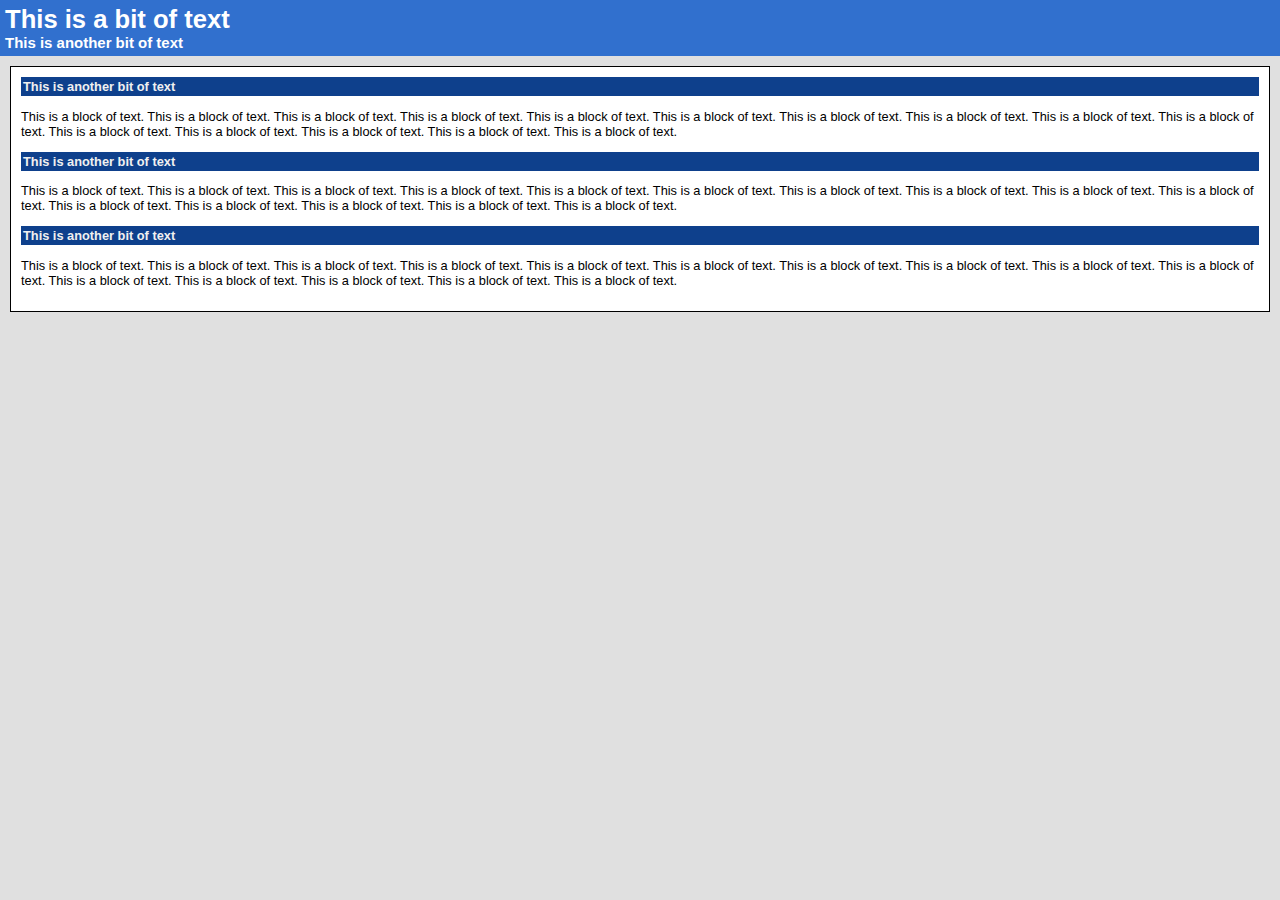
<file: static/htmltest.html>
<html>
<head>
    <style>
		body {
            margin: 0px;
            font: 0.8em Verdana, Geneva, Arial, Helvetica, sans-serif;
            background-color: #e0e0e0;
		}
        .header {
            margin: 0px;
            padding: 5px;
            color: #ffffff;
            background-color: #3170ce;
        }
        .small-header {
            background-color: #0e408c;
            color: #f0f0f0;
            margin: 0px;
            padding: 2px;
        }
        .content {
            background-color: #ffffff;
            margin: 10px;
            padding: 10px;
            border-width: thin;
            border-color: #000000;
            border-style: solid;
        }
        h1, h2, h3, h4 {
            margin: 0px;
        }
    </style>
</head>

<body>
    <div class="header">
        <h1>This is a bit of text</h1>
        <h3>This is another bit of text</h3>
    </div>
    <div class="content">
        <div class="small-header">
            <h4>This is another bit of text</h4>
        </div>
        <div>
            <p>
                This is a block of text. This is a block of text. This is a block of text. This is a block of text. This is a block of text. 
                This is a block of text. This is a block of text. This is a block of text. This is a block of text. This is a block of text. 
                This is a block of text. This is a block of text. This is a block of text. This is a block of text. This is a block of text. 
            </P>
        </div>
        <div class="small-header">
            <h4>This is another bit of text</h4>
        </div>
        <div>
            <p>
                This is a block of text. This is a block of text. This is a block of text. This is a block of text. This is a block of text. 
                This is a block of text. This is a block of text. This is a block of text. This is a block of text. This is a block of text. 
                This is a block of text. This is a block of text. This is a block of text. This is a block of text. This is a block of text. 
            </P>
        </div>
        <div class="small-header">
            <h4>This is another bit of text</h4>
        </div>
        <div>
            <p>
                This is a block of text. This is a block of text. This is a block of text. This is a block of text. This is a block of text. 
                This is a block of text. This is a block of text. This is a block of text. This is a block of text. This is a block of text. 
                This is a block of text. This is a block of text. This is a block of text. This is a block of text. This is a block of text. 
            </P>
        </div>
    </div>
</body>
</file>
